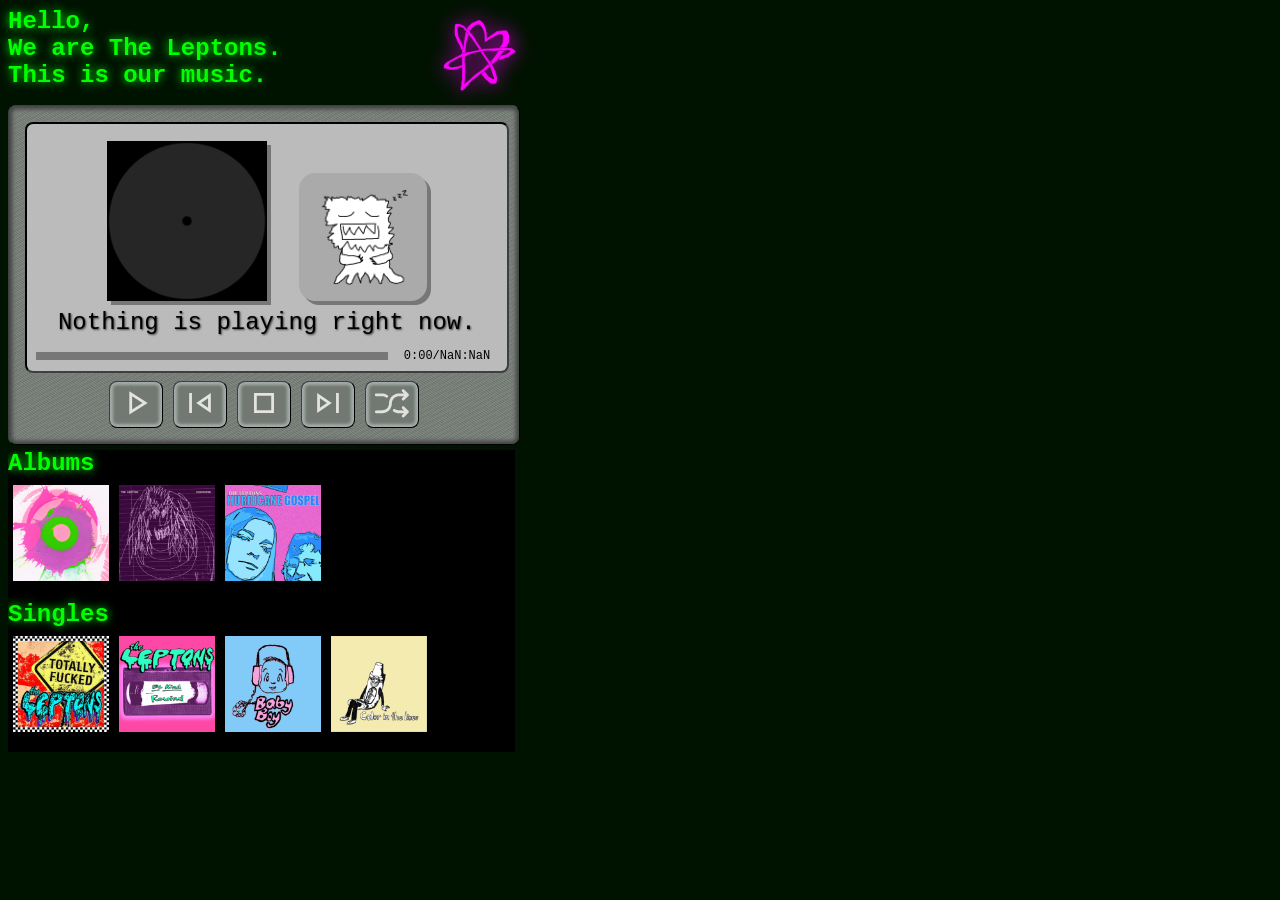
<file: index.html>
<!DOCTYPE html>
<html>
<head>
  <meta name="viewport" content="width=device-width, initial-scale=1.0">
  <script src="script.js" defer></script>
  <link rel="stylesheet" href="styles.css">
</head>
<body class="crt">
  <div class="welcome-box">
    <h2 class="welcome-box-text">Hello,<br>We are The Leptons.<br> This is our music.</h2>
    <div class="welcome-box-image"></div>
  </div>
  <div class = "body-content">
    <div class="main-player-box" id="main-player">
      <div class="main-player-text-display-box" id="main-player-text-display-box">
        <div class="main-player-images-box" id="main-player-images-box">
          <div class="main-player-now-playing-image-display-box" id="main-player-now-playing-image-display-box">
            <img class="main-player-now-playing-image" id="main-player-now-playing-image" src="assets/images/artwork/covers/blank.jpg"></img>
          </div>  
          <div class="main-player-animation-image-display-box" id="main-player-animation-image-display-box">
            <img class="main-player-animation-image" id="main-player-animation-image" src="assets/images/animations/sleeping_monster.gif"></img>
          </div>
        </div>
        <p class="main-player-text" id="main-player-text">Nothing is playing right now.</p>
        <div class="main-player-progress-bar" id="main-player-progress-bar">
          <div class="main-player-duration-box" id="main-player-duration-box">
            <div class="main-player-current-time-box" id="main-player-current-time-box">
            </div>
          </div>
          <div class="main-player-duration-text" id="main-player-duration-text">
            0:00/0:00
          </div>
        </div>
      </div>
      <div class="main-player-controls-box" id="main-player-controls">
        <button class="audio-control-button main-player-button main-play-button" onclick="playSongs()" id="main-player-button-1">
          <img src="assets/images/icons/play_button_40.svg" alt="Play">
        </button>
        <button class="audio-control-button main-player-button main-skip-previous-button" onclick="previousSong()" id="main-player-skip-previous-button">
          <img src="assets/images/icons/skip_last_button.svg" alt="Skip Previous">
        </button>
        <button class="audio-control-button main-player-button" onclick="stopSong(nowPlaying.id)" id="main-player-stop-button">
          <img src="assets/images/icons/stop_button.svg" alt="Stop">
        </button>
        <button class="audio-control-button main-player-button main-skip-next-button" onclick="nextSong()" id="main-player-skip-next-button">
          <img src="assets/images/icons/skip_next_button.svg" alt="Skip Next">
        </button>          
        <button class="audio-control-button main-player-button main-shuffle-button" onclick="shuffleSongs()" id="main-player-shuffle-button">
          <img src="assets/images/icons/shuffle_button.svg" alt="Shuffle">
        </button>     
      </div>
    </div>
    <div class="album-list" id="album-list"></div>
    <div id="song-list" class="song-list"></div>
  </div>
</body>
</html>
</file>
<file: styles.css>
body{
  background-color: black;
}
.welcome-box {
  max-width: 32rem;
  min-width: 23rem;
  display: flex;
  width: 100%;
}
.body-content {
  max-width: 32rem;
  min-width: 23rem;
  display: flex;
  flex-direction: column;
  width: 100vw;
}
.welcome-box-text {
  max-width: 22rem;
}
.welcome-box-image {
  flex:1;
  background-image: url("assets/images/logos/recycled_heart.png");
  filter: invert(37%) sepia(85%) saturate(7468%) hue-rotate(295deg) brightness(113%) contrast(129%) drop-shadow(0 0 10px #ff00ff);
  background-size: 5rem 5rem;
  background-repeat: no-repeat;
  background-position: right center; 
}
h2 {
  text-shadow: 0 0 10px #00ff00;
  font-family: Courier;
  color: lime;
  vertical-align: center;
  padding: 0;
  margin: 0;
  margin-bottom: 1rem;
  font-size: 1.5rem;
}
.album-list{
  flex:1;
  width: 99%;
  white-space: nowrap; 
  display: inline-block;
  overflow-y: scroll;
  overflow-x: scroll;
  background-color: black;
  scrollbar-color: #3d3f41 black;
  scrollbar-width: thin;
  margin-top: 5px;
  box-sizing: border-box;
}
.release-type-songlist-div {
  margin-bottom: 1rem;
}
.release-type-text {
  text-shadow: 0 0 10px #00ff00;
  font-family: Courier;
  color: #00ff00;
  vertical-align: center;
  padding: 0;
  margin: 0;
  margin-bottom: 0.5rem;
  font-size: 1.5rem;
}
.album-cover-preview{
  object-fit: contain;
  width: 6rem;
  height: 6rem;
  margin-left: 5px;
  margin-right: 5px;
}
.album-cover-preview-active{
  filter: opacity(100%);
}
.album-cover-preview-inactive{
  filter: opacity(50%);
}
.album-song-list-visible {
  display: block;
}
.album-song-list-hidden {
  display: none;
}
.song-list-visible {
  display: block;
}
.song-list-hidden {
  display: none;
}
.album-title-header-box{
  overflow: auto;
  margin-top: 1rem;
  margin-bottom: 0.5rem;
  padding: 0;
  display: inline-flex;
  text-align: bottom;
  vertical-align: bottom;
}
.album-title-text{
  font-family: Courier;
  color: magenta;
  filter: drop-shadow(0px 1px yellow);
  font-size: 1.5rem;
  margin: 0;
  display: inline;
}
.album-year-text{
  font-family: Courier;
  font-weight: bold;
  color: orange;
  text-shadow: 0 0 7px orange;
  text-align: bottom;
  padding: 0;
  margin: 0;
  font-size: 1rem;
  display: flex;
  align-items: flex-end;
}
.song-title-left {
  text-shadow: 0 0 6px #00ff00;
  font-family: Courier;
  color: lime;
  vertical-align: bottom;
  padding: 0;
  margin: 0;
  font-size: 1rem;
  font-weight: bold;
  align-content: left;
  display: inline;
}
.album-side-title-text{
  padding: 0;
  margin: 0;
  margin-left: 1rem;
  text-shadow: 0 0 6px orange;
  font-family: Courier;
  color: orange;
  vertical-align: bottom;
  font-size: 1rem;
}
audio {
  filter: invert(100%) contrast(200%);
}
.song-parent {
  margin: 0;
  padding: 0;
  margin-left: 3rem;
  display: flex;
  align-items: left;
  vertical-align: bottom;
  max-width: 480px;
}
.play-button {
  background-color: transparent;
  background-image: url("assets/images/icons/play_button.svg");
  background-size: 1rem 1rem;
  height: 1rem;  
  width: 1rem;
  display: inline;
  vertical-align: text-bottom;
  border: none;
  padding: 0;
  margin-bottom: 0.1rem;
}
.pause-button {
  background-color: transparent;
  background-image: url("assets/images/icons/pause_button.svg");
  background-size: 1rem 1rem;
  height: 1rem;  
  width: 1rem;
  display: inline;
  vertical-align: text-bottom;
  border: none;
  padding: 0;
  margin-bottom: 0.1rem;
}
.main-player-box{
  flex:1;
  width: 100%;
  border: 1px outset #3d3f41;
  border-radius: 0.5rem;
  box-shadow: 0px 0px 4px 3px #3f4141 inset;
  background-color:#707770;  
  padding: 1rem;
  background-image: repeating-linear-gradient(36deg, rgba(255,255,255, 0.1), rgba(255,255,255, 0.1) 1px, transparent 0px, transparent 2px);
  box-sizing: border-box;
}
.main-player-text-display-box{
  flex:1;
  width: 100%;
  display: grid;
  place-items: center;
  border: 2px inset #3d3f41;
  border-radius: 0.5rem;
  background: #bbbbbb;
  padding: .05rem;
}
.main-player-images-box{
  display: flex;
  flex:1;
  width: 100%;
  place-items: end;
  justify-content: center;
  margin-top: 1rem;
  margin-bottom: 0rem;
  max-height: 10rem;
  max-width: 22rem;
}
.main-player-now-playing-image-display-box{
  flex:1;
  width: 100%;
  max-height: 10rem;
  max-width: 10rem;
  background-color: #bbbbbb;
  margin-right: 2rem;
  filter: drop-shadow(0.25rem 0.25rem #777777);
  object-fit: contain;
}
.main-player-now-playing-image{
  flex:1;
  width: 100%;
  max-height: 10rem;
  max-width: 10rem;
  filter: saturate(50%);
}
.main-player-animation-image-display-box{
  flex:1;
  width: 100%;
  max-height: 6rem;
  max-width: 6rem;
  background-color: #aaaaaa;
  border-style: solid;
  border-color: #aaaaaa;
  border-width: 1rem;
  border-radius: 1rem;
  filter: drop-shadow(0.25rem 0.25rem #777777);
}
.main-player-animation-image{
  flex:1;
  width: 100%;
  max-height: 6rem;
  max-width: 6rem;
  object-fit: contain;
}
.main-player-progress-bar{
  flex:1;
  width: 100%;
  display: flex;
}
.main-player-duration-box{
  flex:1;
  width: 100%;
  position: relative;
  background-color: #777777;
  margin: 0.5rem;
  height: 0.5rem;
  max-width: 22rem;
}
.main-player-current-time-box{
  flex: 1;
  position: absolute;
  background-color: #555555;
  margin: 0.5rem;
  margin-top: 0rem;
  margin-left: 0;
  margin-right: 0;
  height: 0.5rem;
  max-width: 22rem;
  width: 0rem;
}
.main-player-duration-text{
  flex: 0;
  margin: 0.5rem;
  margin-top: 0.3rem;
  display: flex;
  width: fit-content;
  font-family: Courier;
  font-size: 0.75rem;
}
.main-player-text{
  font-family: Courier;
  color: black;
  font-size: 1.5rem;
  margin: 0.5rem;
  text-shadow: 1px 1px 2px #3f4141;
}
.main-player-controls-box{
  display: flex;
  justify-content: center;
  align-items: center; 
  margin-top: 0.5rem;
}
.main-player-button{
  border: 1px outset #3d3f41;
  border-radius: 0.5rem;
  background-color:#727972;  
  border-radius: 0.5rem;
  box-shadow: 0px 0px 3px 3px #a4acac inset;
  margin-left: 5px;
  margin-right: 5px;
}
.main-shuffle-button {
  background-color:#727972; 
}
.main-unshuffle-button {
  background-color:#3d3f41; 
}
.crt {
  background: linear-gradient(to top, #000500, #001500, #000500, #000500, #001800,#000500);
  background-size: cover;
  background-size: 100% 2px;
  animation: scanlines infinite 50s linear;
}
@keyframes scanlines{
  from {
    background-position: 0 0;
  }
  to {
    background-position: 0 -10px;
  }
}
</file>
